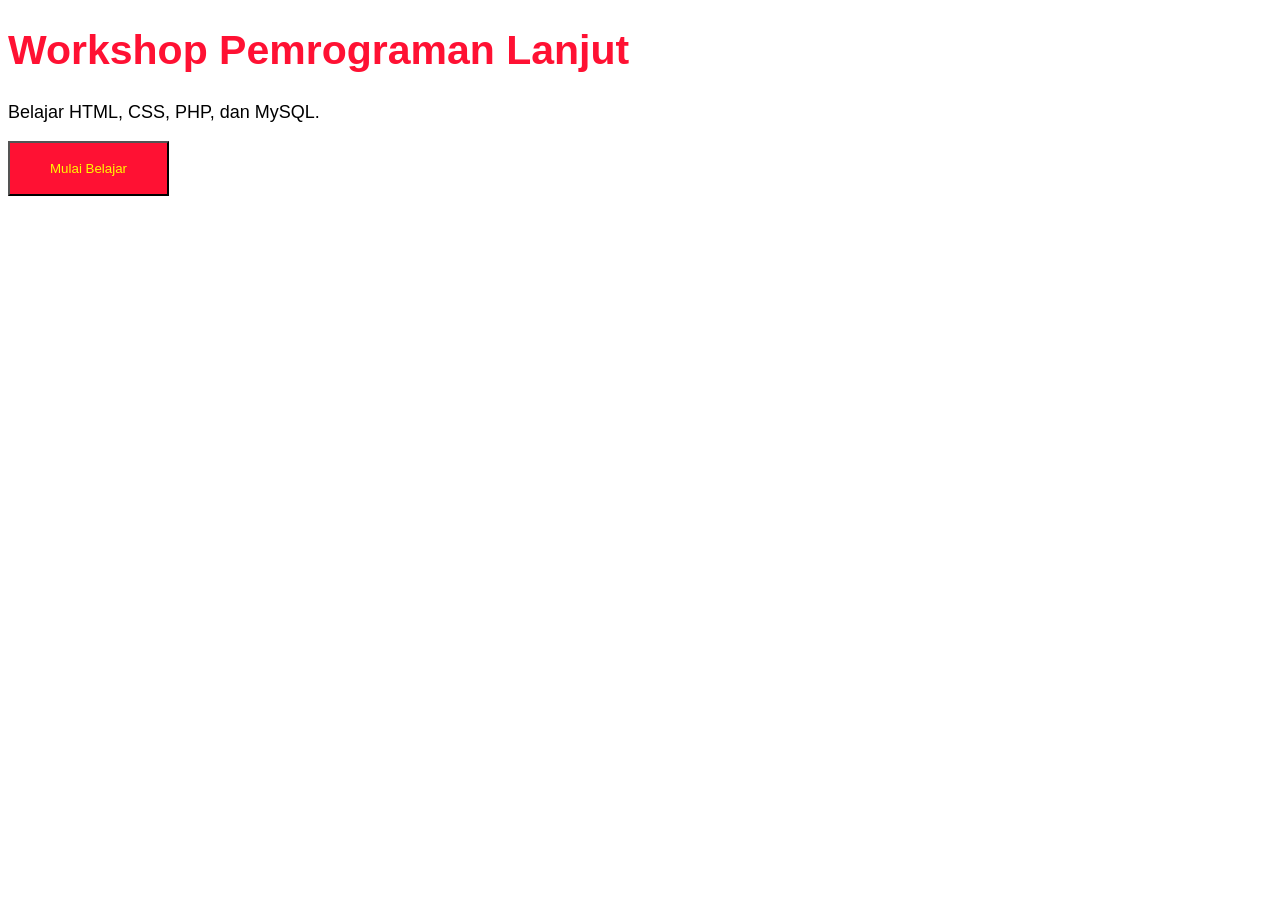
<file: Pertemuan 4/Praktikum 1/index.html>
<!DOCTYPE html>
<html>
<head>
    <title>Praktikum CSS 1</title>
    <link rel="stylesheet" href="style.css">
</head>
<body>
    
    <h1>Workshop Pemrograman Lanjut</h1>
    <p>Belajar HTML, CSS, PHP, dan MySQL.</p>
    <button>Mulai Belajar</button>
    
</body>
</html>
</file>
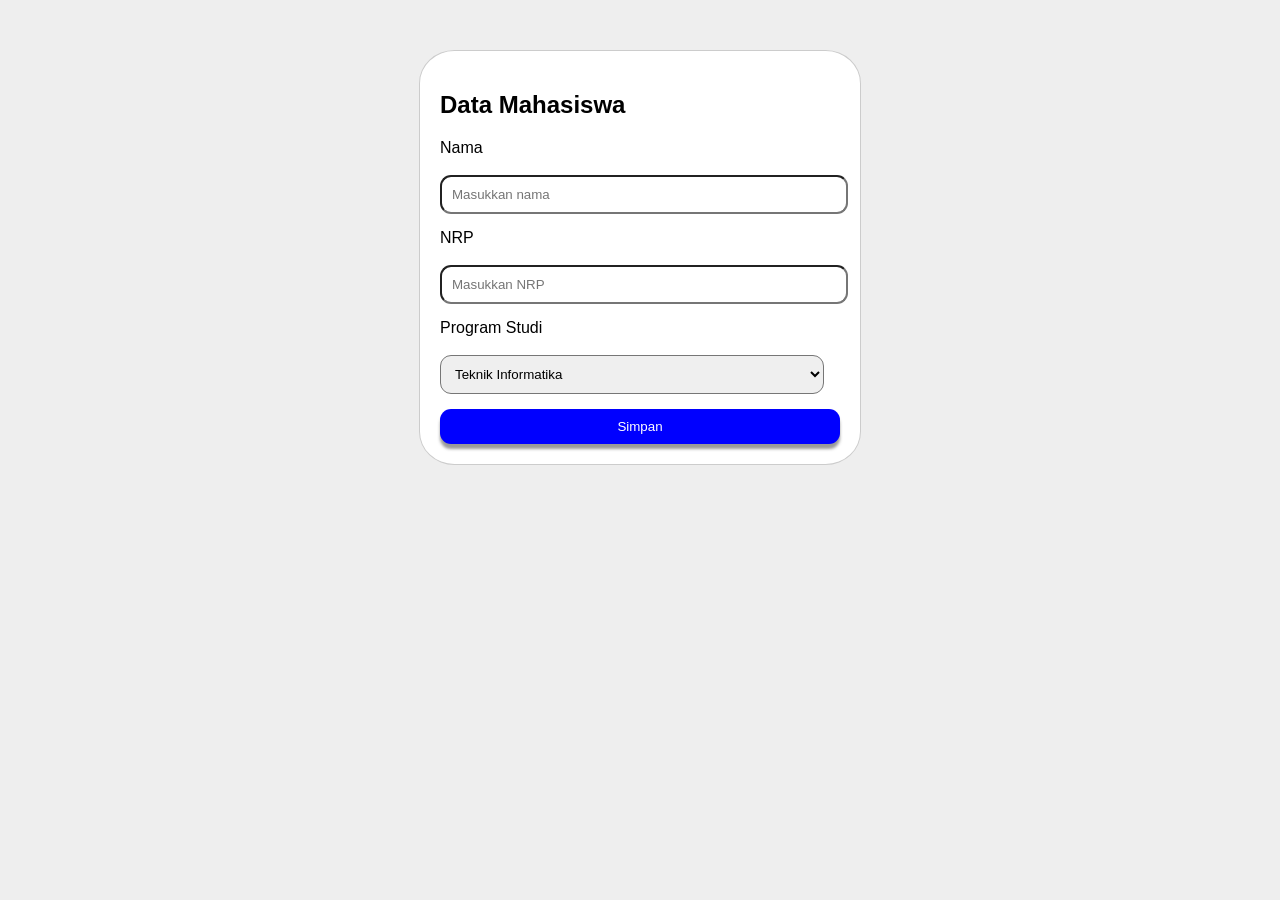
<file: Pertemuan 4/Praktikum 2/index.html>
<!DOCTYPE html>
<html>
<head>
    <title>Form Mahasiswa</title>
    <link rel="stylesheet" href="style.css">
</head>
<body>
    <div class="form-container">
        <h2>Data Mahasiswa</h2>
        <label>Nama</label>
        <input type="text" placeholder="Masukkan nama">

        <label>NRP</label>
        <input type="text" placeholder="Masukkan NRP">
        
        <label>Program Studi</label>
        <select>
            <option>Teknik Informatika</option>
            <option>Teknik Elektro</option>
        <option>Teknik Telekomunikasi</option>
        </select>

        <button>Simpan</button>
    </div>
</body>
</html>
</file>
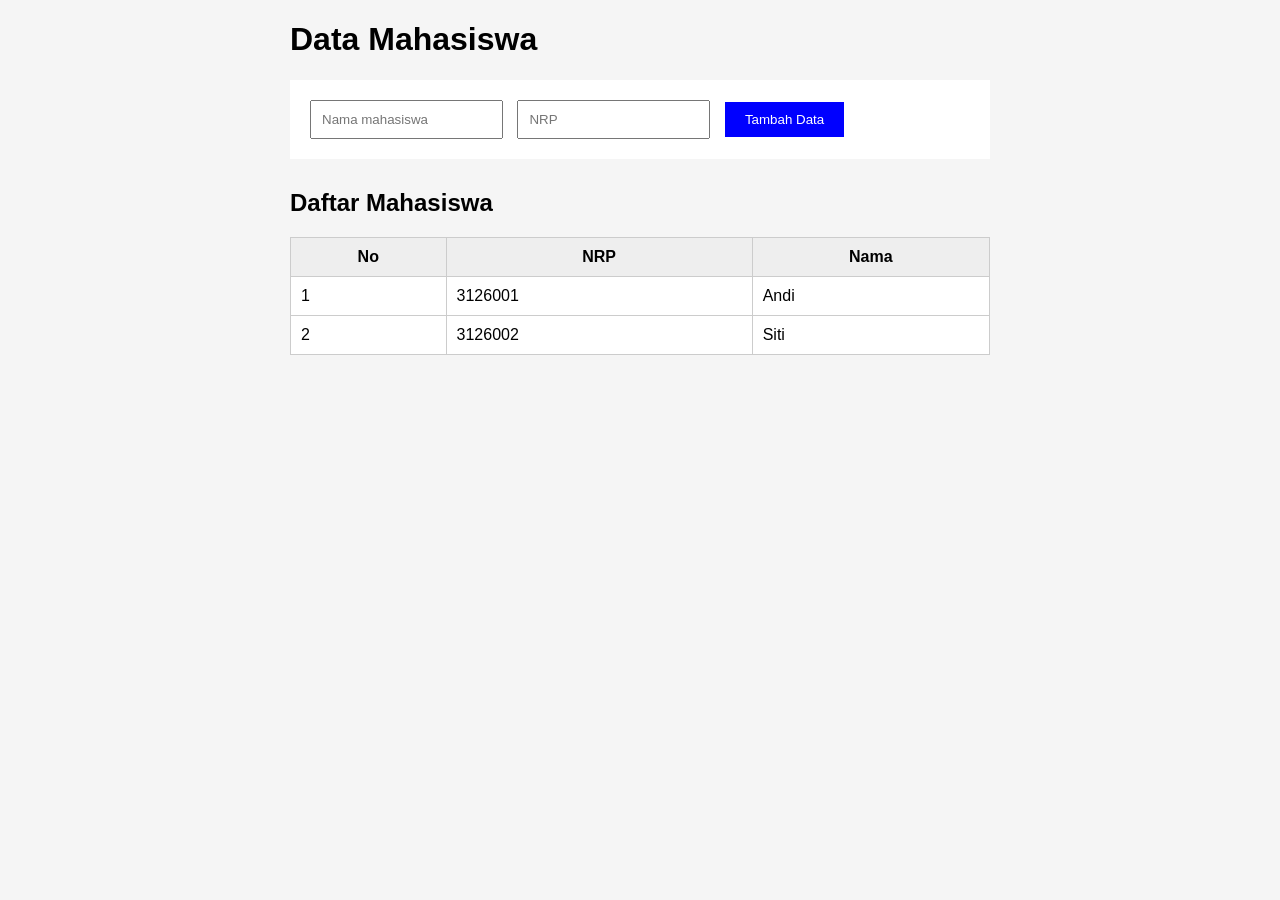
<file: Pertemuan 4/Praktikum 3/index.html>
<!DOCTYPE html>
<html>
<head>
    <title>Aplikasi Mahasiswa</title>
    <link rel="stylesheet" href="style.css">
</head>
<body>
    <div class="container">
        <h1>Data Mahasiswa</h1>

        <div class="form-box">
            <input type="text" placeholder="Nama mahasiswa">
            <input type="text" placeholder="NRP">
            <button>Tambah Data</button>
        </div>

        <h2>Daftar Mahasiswa</h2>
        <table>
            <tr>
                <th>No</th>
                <th>NRP</th>
                <th>Nama</th>
            </tr>
            <tr>
                <td>1</td>
                <td>3126001</td>
                <td>Andi</td>
            </tr>
            <tr>
                <td>2</td>
                <td>3126002</td>
                <td>Siti</td>
            </tr>
        </table>
    </div>

</body>
</html>
</file>
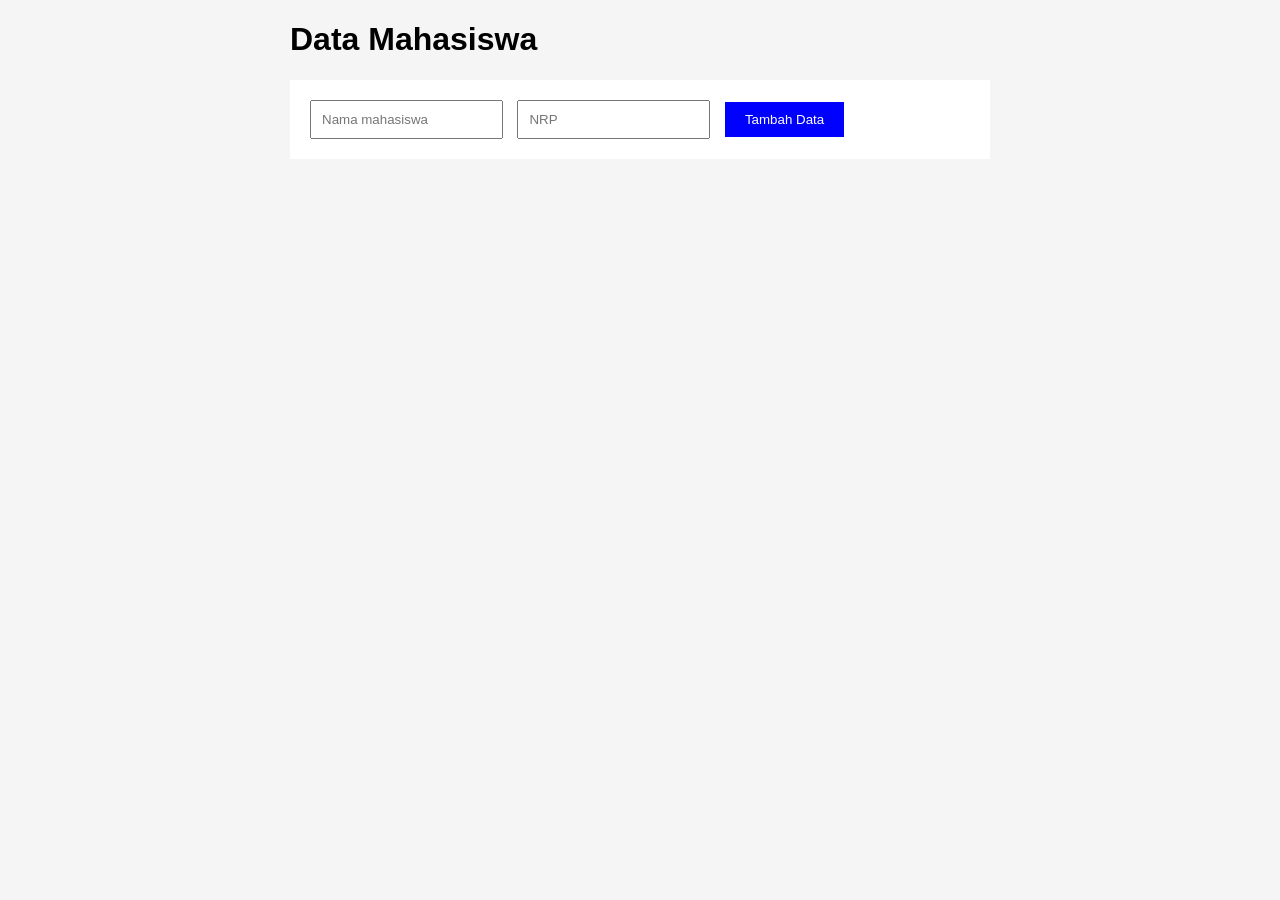
<file: Pertemuan 4/Praktikum 4/formlogin.html>
<!DOCTYPE html>
<html>
<head>
    <title>Aplikasi Mahasiswa</title>
    <link rel="stylesheet" href="loginapp.css">
</head>
<body>
    <div class="container">
        <h1>Data Mahasiswa</h1>

        <div class="form-box">
            <form action="aksilogin.php" method="post">
                <input type="text" placeholder="Nama mahasiswa" name="nama">
                <input type="text" placeholder="NRP" name="nrp">
                <button type="submit">Tambah Data</button>
            </form>
        </div>
    </div>

</body>
</html>
</file>
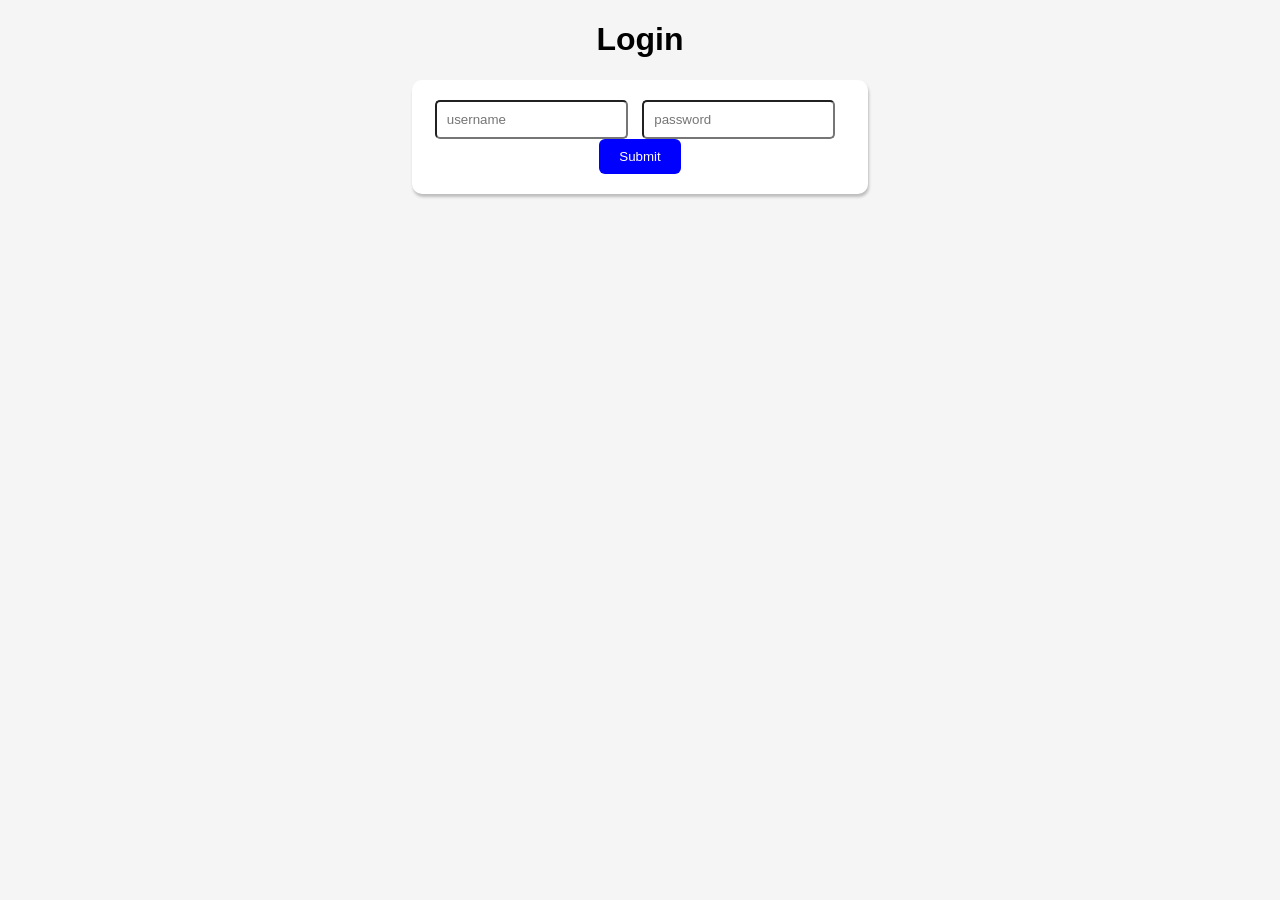
<file: Pertemuan 5/praktikum 2/login.html>
<!DOCTYPE html>
<html>
<head>
    <title>Aplikasi Mahasiswa</title>
    <link rel="stylesheet" href="loginapp.css">
</head>
<body>
    <div class="container">
        <h1>Login</h1>

        <div class="form-box">
            <form action="proseslogin.php" method="POST">
                <input type="text" placeholder="username" name="username">
                <input type="password" placeholder="password" name="password">
                <button type="submit">Submit</button>
            </form>
        </div>
    </div>

</body>
</html>
</file>
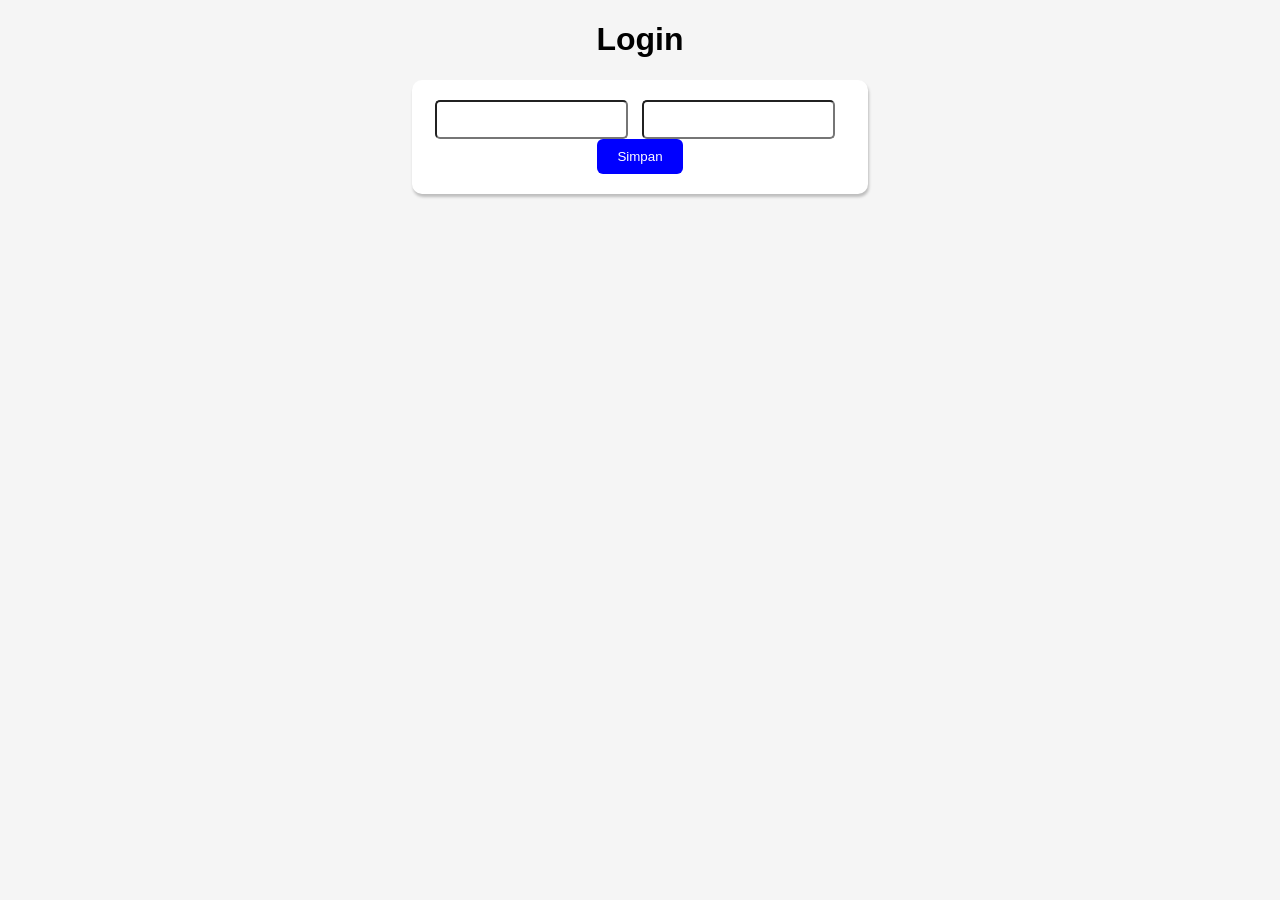
<file: Pertemuan 6/praktikum 1/login.html>
<!DOCTYPE html>
<html>
<head>
    <title>Aplikasi Mahasiswa</title>
    <link rel="stylesheet" href="loginapp.css">
</head>
<body>
    <div class="container">
        <h1>Login</h1>
        <div class="form-box">
            <form action="proses_tambah_user.php" method="POST">
                <input type="text"  name="username">
                <input type="password" name="password">
                <button type="submit">Simpan</button>
            </form>
        </div>
    </div>
</body>
</html>
</file>
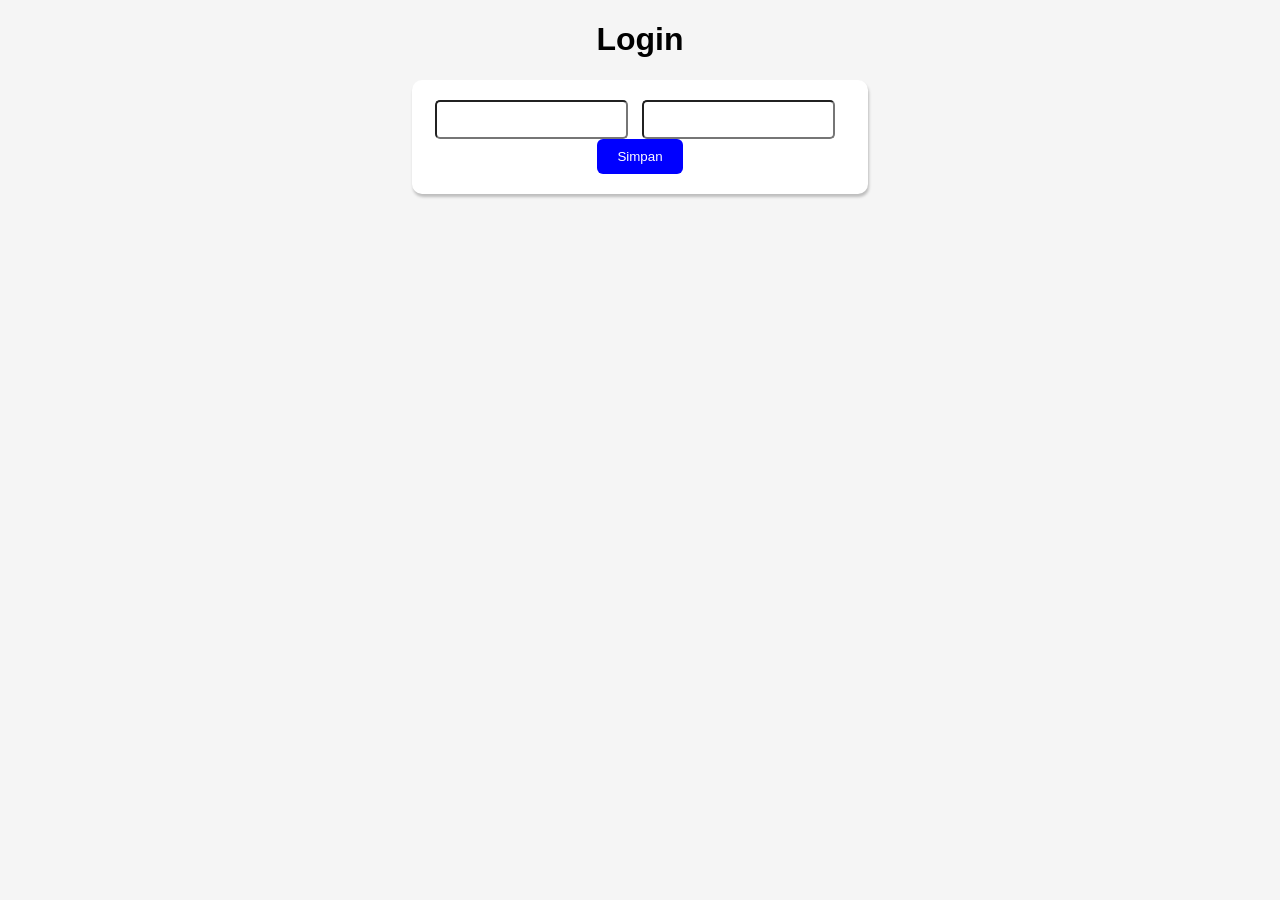
<file: Pertemuan 6/praktikum 2/login.html>
<!DOCTYPE html>
<html>
<head>
    <title>Aplikasi Mahasiswa</title>
    <link rel="stylesheet" href="loginapp.css">
</head>
<body>
    <div class="container">
        <h1>Login</h1>

        <div class="form-box">
            <form action="proses_tambah_user.php" method="POST">
                <input type="text" name="username">
                <input type="password" name="password">
                <button type="submit">Simpan</button>
            </form>
        </div>
    </div>

</body>
</html>
</file>
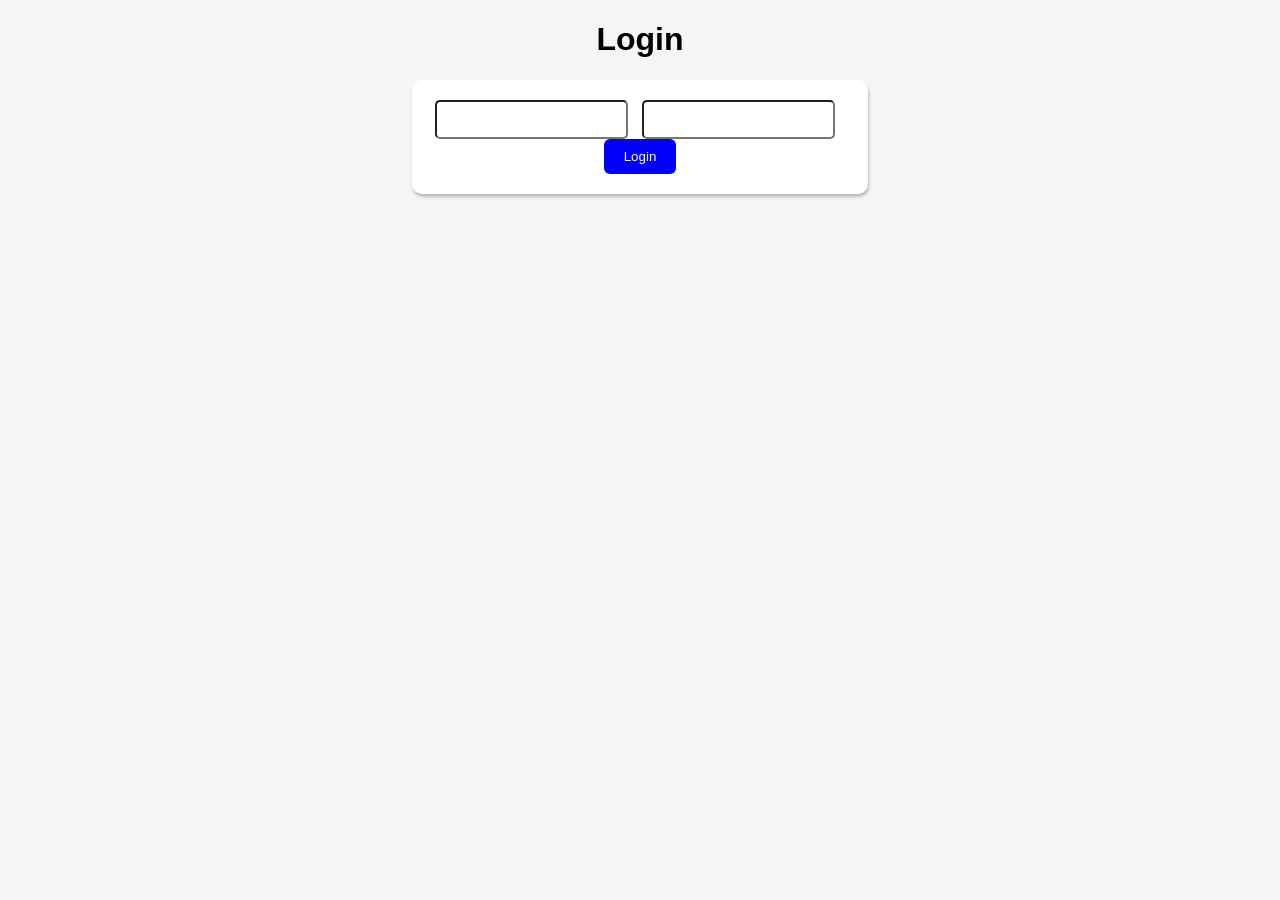
<file: Pertemuan 6/praktikum 3/login.html>
<!DOCTYPE html>
<html>
<head>
    <title>Aplikasi Mahasiswa</title>
    <link rel="stylesheet" href="loginapp.css">
</head>
<body>
    <div class="container">
        <h1>Login</h1>

        <div class="form-box">
            <form action="proses_verify.php" method="POST">
                <input type="text" name="username">
                <input type="password" name="password">
                <button type="submit">Login</button>
            </form>
        </div>
    </div>

</body>
</html>
</file>
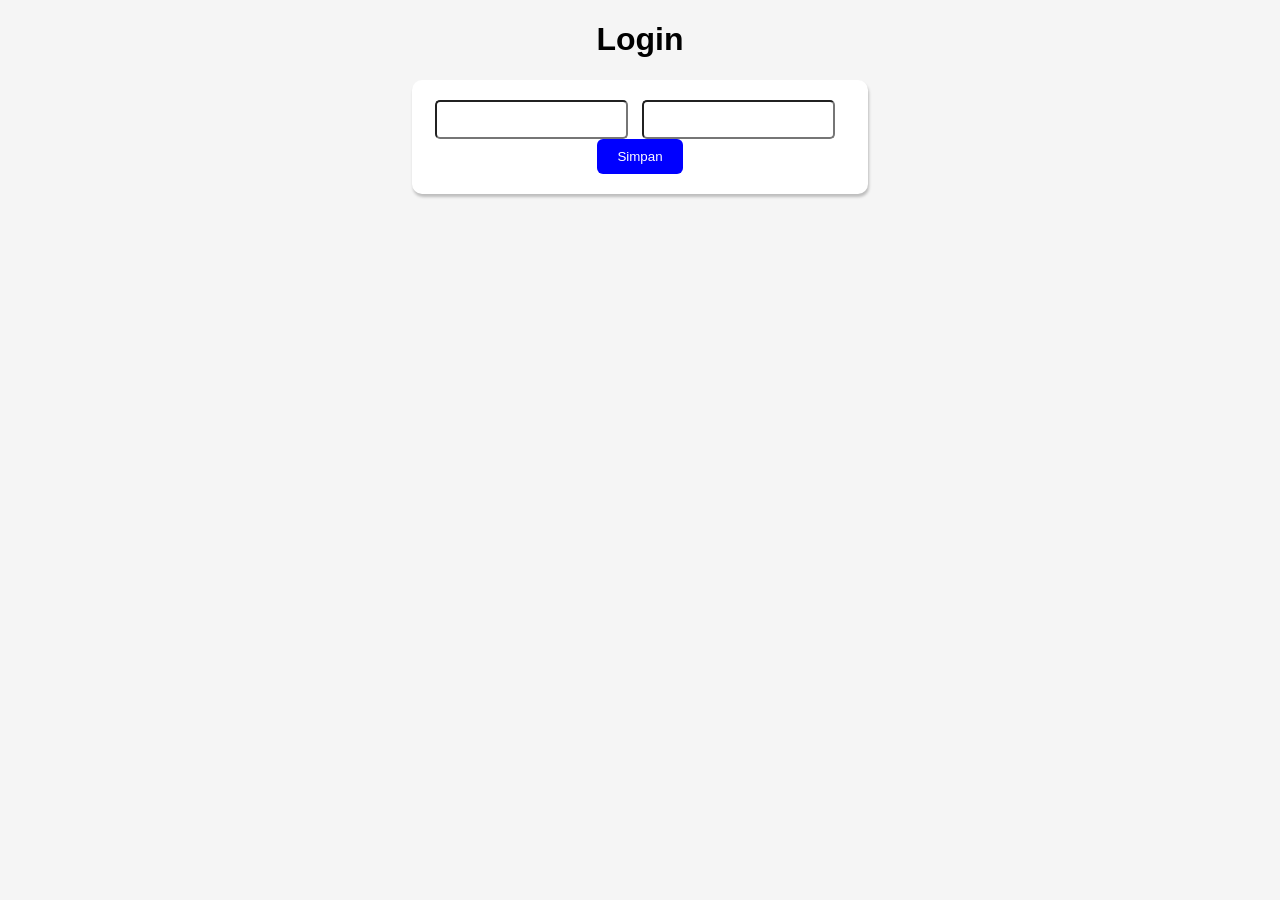
<file: Pertemuan 7/praktikum 1C/login.html>
<!DOCTYPE html>
<html>
<head>
    <title>Aplikasi Mahasiswa</title>
    <link rel="stylesheet" href="loginapp.css">
</head>
<body>
    <div class="container">
        <h1>Login</h1>
        <div class="form-box">
            <form action="proses_login.php" method="POST">
                <input type="text"  name="username">
                <input type="password" name="password">
                <button type="submit">Simpan</button>
            </form>
        </div>
    </div>
</body>
</html>
</file>
<file: Pertemuan 4/Praktikum 1/style.css>
body {
 font-family: Arial, sans-serif;
}
h1 {
 color: #ff1133;
 font-size: 41px;
}
p {
 font-size: 18px;
}
button {
 background-color: #ff1133;
 color: rgb(255, 251, 0);
 padding: 18px 40px;
}
</file>
<file: Pertemuan 4/Praktikum 2/style.css>
body {
  font-family: Arial, sans-serif;
  background-color: #eeeeee;
}
.form-container {
  width: 400px;
  margin: 50px auto;
  padding: 20px;
  background-color: white;
  border: 1px solid #cccccc;
  border-radius: 8%;
}
label {
  display: block;
  margin-bottom: 18px;
}
input,
select {
  width: 96%;
  padding: 10px;
  margin-bottom: 15px;
  border-radius: 11px;
}
button {
  width: 100%;
  padding: 10px;
  background-color: blue;
  color: white;
  border: none;
  border-radius: 11px;
  box-shadow:0 5px 3px rgba(66, 66, 66, 0.541);
}
</file>
<file: Pertemuan 4/Praktikum 3/style.css>
body {
  font-family: Arial, sans-serif;
  background-color: #f5f5f5;
}
.container {
  width: 700px;
  margin: auto;
}
.form-box {
  background-color: white;
  padding: 20px;
  margin-bottom: 30px;
}
input {
  padding: 10px;
  margin-right: 10px;
}
button {
  padding: 10px 20px;
  background-color: blue;
  color: white;
  border: none;
}
table {
  width: 100%;
  border-collapse: collapse;
  background-color: white;
}
th, 
td {
  border: 1px solid #cccccc;
  padding: 10px;
}
th {
  background-color: #eeeeee;
}
</file>
<file: Pertemuan 4/Praktikum 4/loginapp.css>
body {
  font-family: Arial, sans-serif;
  background-color: #f5f5f5;
}
.container {
  width: 700px;
  margin: auto;
}
.form-box {
  background-color: white;
  padding: 20px;
  margin-bottom: 30px;
}
input {
  padding: 10px;
  margin-right: 10px;
}
button {
  padding: 10px 20px;
  background-color: blue;
  color: white;
  border: none;
}
table {
  width: 100%;
  border-collapse: collapse;
  background-color: white;
}
th, 
td {
  border: 1px solid #cccccc;
  padding: 10px;
}
th {
  background-color: #eeeeee;
}
</file>
<file: Pertemuan 5/praktikum 2/loginapp.css>
body {
  font-family: Arial, sans-serif;
  background-color: #f5f5f5;
}
.container {
  width: 36%;
  margin: auto;
  text-align: center;
}
.form-box {
  background-color: white;
  padding: 20px;
  margin-bottom: 30px;
  border-radius: 10px;
  box-shadow: 1px 3px 3px rgba(0, 0, 0, 0.233);
}
input {
  padding: 10px;
  margin-right: 10px;
  border-radius: 5px;
}
button {
  padding: 10px 20px;
  background-color: blue;
  color: white;
  border: none;
  border-radius: 6px;
  transition: 0.3s;
}
button:hover{
  background-color: rgb(2, 2, 146);
}
</file>
<file: Pertemuan 6/praktikum 1/loginapp.css>
body {
  font-family: Arial, sans-serif;
  background-color: #f5f5f5;
}
.container {
  width: 36%;
  margin: auto;
  text-align: center;
}
.form-box {
  background-color: white;
  padding: 20px;
  margin-bottom: 30px;
  border-radius: 10px;
  box-shadow: 1px 3px 3px rgba(0, 0, 0, 0.233);
}
input {
  padding: 10px;
  margin-right: 10px;
  border-radius: 5px;
}
button {
  padding: 10px 20px;
  background-color: blue;
  color: white;
  border: none;
  border-radius: 6px;
  transition: 0.3s;
}
button:hover{
  background-color: rgb(2, 2, 146);
}
</file>
<file: Pertemuan 6/praktikum 2/loginapp.css>
body {
  font-family: Arial, sans-serif;
  background-color: #f5f5f5;
}
.container {
  width: 36%;
  margin: auto;
  text-align: center;
}
.form-box {
  background-color: white;
  padding: 20px;
  margin-bottom: 30px;
  border-radius: 10px;
  box-shadow: 1px 3px 3px rgba(0, 0, 0, 0.233);
}
input {
  padding: 10px;
  margin-right: 10px;
  border-radius: 5px;
}
button {
  padding: 10px 20px;
  background-color: blue;
  color: white;
  border: none;
  border-radius: 6px;
  transition: 0.3s;
}
button:hover{
  background-color: rgb(2, 2, 146);
}
</file>
<file: Pertemuan 6/praktikum 3/loginapp.css>
body {
  font-family: Arial, sans-serif;
  background-color: #f5f5f5;
}
.container {
  width: 36%;
  margin: auto;
  text-align: center;
}
.form-box {
  background-color: white;
  padding: 20px;
  margin-bottom: 30px;
  border-radius: 10px;
  box-shadow: 1px 3px 3px rgba(0, 0, 0, 0.233);
}
input {
  padding: 10px;
  margin-right: 10px;
  border-radius: 5px;
}
button {
  padding: 10px 20px;
  background-color: blue;
  color: white;
  border: none;
  border-radius: 6px;
  transition: 0.3s;
}
button:hover{
  background-color: rgb(2, 2, 146);
}
</file>
<file: Pertemuan 7/praktikum 1C/loginapp.css>
body {
  font-family: Arial, sans-serif;
  background-color: #f5f5f5;
}
.container {
  width: 36%;
  margin: auto;
  text-align: center;
}
.form-box {
  background-color: white;
  padding: 20px;
  margin-bottom: 30px;
  border-radius: 10px;
  box-shadow: 1px 3px 3px rgba(0, 0, 0, 0.233);
}
input {
  padding: 10px;
  margin-right: 10px;
  border-radius: 5px;
}
button {
  padding: 10px 20px;
  background-color: blue;
  color: white;
  border: none;
  border-radius: 6px;
  transition: 0.3s;
}
button:hover{
  background-color: rgb(2, 2, 146);
}
</file>
